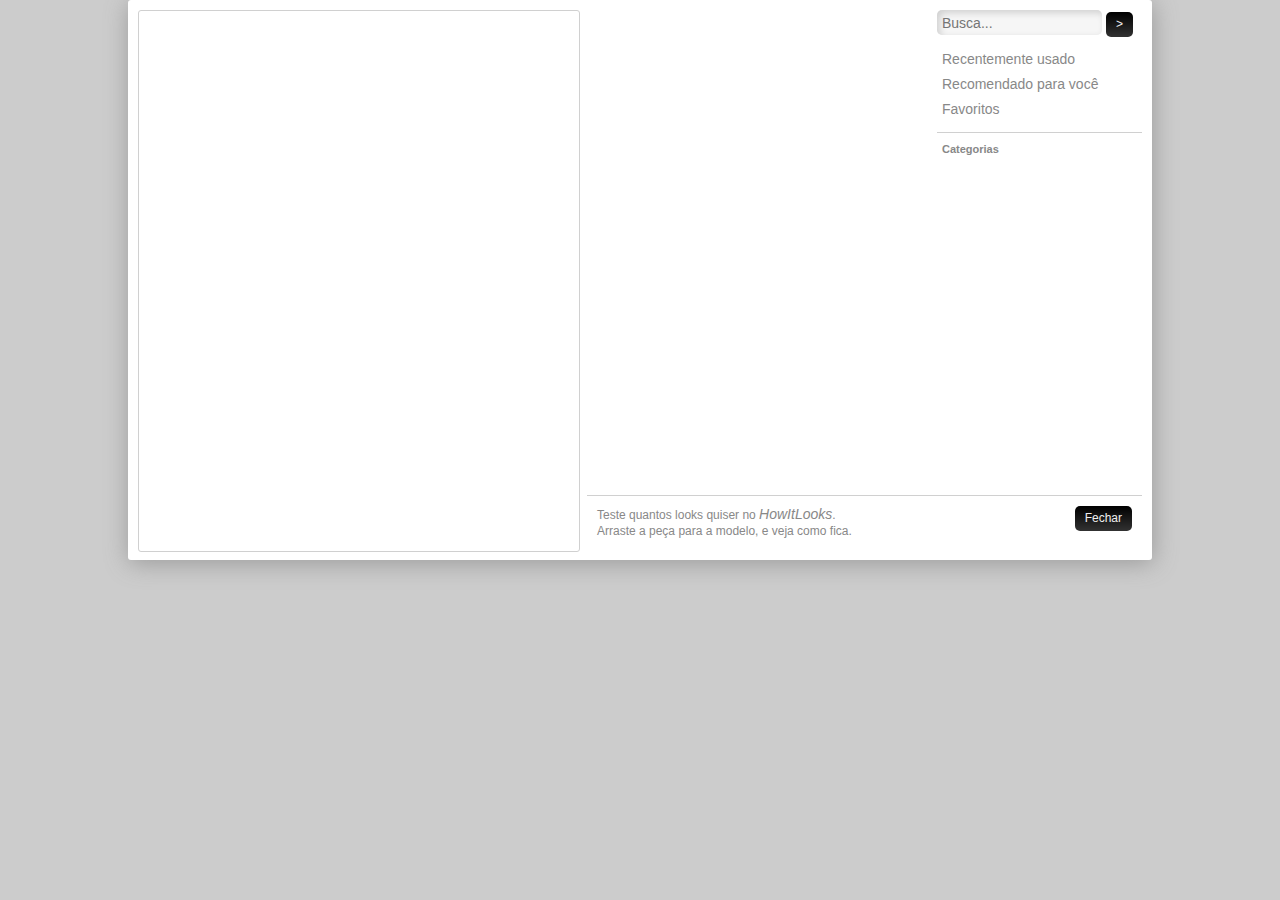
<file: index.html>
<!DOCTYPE html>
<html>
    <meta content="text/html; charset=UTF-8" http-equiv="content-type"/>
    <link rel="stylesheet" type="text/css" href="style.css">

    <title>HowItLooks</title> 
</head>

<body>
    <div class="content bShadowDark rCSmall vAlign">
        <div class="fLeft rCSmall border">
            <div id="canvas" class="canvasArea" ondrop="dropIt(event, this)" ondragenter="return false" ondragover="return false">
                
            </div>
        </div>

        <div class="fRight rightColumn">
            <div id="elements" class="elementsArea fLeft" ondrop="dropIt(event, this)" ondragenter="return false" ondragover="return false">
                <!-- gerar conteudo a partir de objeto recebido -->
            </div>
            <div class="fRight toolBar">
                <form method="get" action="http://www.google.com" class="search fullWidth">
                    <input type="text" class="textInput" name="busca" size="19" maxlength="110" placeholder="Busca...">
                    <input type="submit" value=">" class="btnBlack">
                </form>
                <ul class="menu fullWidth">
                    <li id="recent" onclick='changeTab(this)'>Recentemente usado</li>
                    <li id="recomended" onclick='changeTab(this)'>Recomendado para você</li>
                    <li id="favorite" onclick='changeTab(this)'>Favoritos</li>
                </ul>
                <ul class="subcategory fullWidth borderTop">
                    Categorias
                </ul>
            </div>
            <div class="message fullWidth fLeft borderTop">
                <div class="fLeft"><span class="smallText">Teste quantos looks quiser no <span class="highlightI">HowItLooks</span>.</br>Arraste a peça para a modelo, e veja como fica.</div></span>
                <div class="btnBlack fRight vAlign">Fechar</div>
            </div>
            <!--<div id="container" ondrop="returnIt($(this))" ondragenter="return false" ondragover="return false"></div>-->
        </div>
    </div>

    <script type="text/javascript" src="http://code.jquery.com/jquery-1.10.1.min.js"></script>
    <!--<script type="text/javascript" src="js/elements.js" type="text/javascript"></script>-->
    <script type="text/javascript" src="js/functions.js" type="text/javascript"></script>

    <script>
        $(document).ready(function() {
            createObject(function() {
                createElementContainer($("#elements"), function() {
                    createBtnsCat($(".containerContent"), $(globalElements));
                    fixColors($(".containerMenu"));
                });
                vAlign($(".vAlign"));
                setLabels($(".roupas").parent());
                initialize(function() {
                    var alwaysDressed = ["modelo", "soutien", "panties"];
                    checkIt(alwaysDressed);
                });
            });
        });
        $(window).resize(function() {
            vAlign($(".vAlign"));
        });
    </script>
</body>

</html>
</file>
<file: style.css>
/******************/
/* GENERAL STYLES */
/******************/

html { 
	background: #ccc; 
}

* {
	-webkit-box-sizing: border-box;
	   -moz-box-sizing: border-box;
	        box-sizing: border-box;
	margin: 0;
	padding: 0;
	text-transform: none;
	text-decoration: none;
	list-style: none;
	font-family: "Verdana", Verdana, sans-serif;
	color: #888;
	font-size: 14px;
}

*:before, *:after {
	-webkit-box-sizing: border-box;
	   -moz-box-sizing: border-box;
	        box-sizing: border-box;
}

.border {
	border: 1px solid #d0d0d0;
}

.borderTop {
	border-top: 1px solid #d0d0d0;	
}

.rCSmall {
	-webkit-border-radius: 3px;
	   -moz-border-radius: 3px;
	        border-radius: 3px;
}

.rCTop {
	-webkit-border-top-left-radius: 10px;
	   -moz-border-top-left-radius: 10px;
	        border-top-left-radius: 10px;
	-webkit-border-top-right-radius: 10px;
	   -moz-border-top-right-radius: 10px;
	        border-top-right-radius: 10px;	
}

.rCBottom {
	-webkit-border-bottom-left-radius: 3px;
	   -moz-border-bottom-left-radius: 3px;
	        border-bottom-left-radius: 3px;
	-webkit-border-bottom-right-radius: 3px;
	   -moz-border-bottom-right-radius: 3px;
	        border-bottom-right-radius: 3px;	
} 

.bShadowDark {
	-webkit-box-shadow: 1px 3px 25px #999;
	   -moz-box-shadow: 1px 3px 25px #999;
	        box-shadow: 1px 3px 25px #999;
}

.bShadowLight {
	-webkit-box-shadow: 1px 2px 5px #d0d0d0;
	   -moz-box-shadow: 1px 2px 5px #d0d0d0;
	        box-shadow: 1px 2px 5px #d0d0d0;
}

.fLeft {
	float: left;
}

.fRight {
	float: right;
}

.fullWidth {
	width: 100%;
	clear: both;
	display: block;
}

.highlightB {
	font-weight: bold;
}

.highlightI {
	font-style: italic;
}

.smallText {
	font-size: 12px;
}

.uC {
	text-transform: uppercase;
}
/************/
/* ELEMENTS */
/************/

.textInput {
	width: 165px;
	-webkit-border-radius: 5px;
       -moz-border-radius: 5px;
	        border-radius: 5px;
	-webkit-box-shadow: inset 3px 3px 7px #d0d0d0;
	   -moz-box-shadow: inset 3px 3px 7px #d0d0d0;
	        box-shadow: inset 3px 3px 7px #d0d0d0;
	background: #f6f6f6;
	height: 25px;
	border: none;
	padding: 0 5px;
}

.btnBlack {
	-webkit-border-radius: 5px;
       -moz-border-radius: 5px;
	        border-radius: 5px;
	background-color: black;
		background-image: -webkit-gradient(linear, top, from(black), to(#323232));
		background-image: -webkit-linear-gradient(top, black, #323232);
		background-image: -moz-linear-gradient(top, black, #323232);
		background-image: linear-gradient(top, black, #323232);
	height: 25px;
	line-height: 25px;
	border: none;
	color: #eee;
	padding: 0 10px;
	font-size: 12px;
	cursor: pointer;
}

.draggable {
	cursor: pointer;
}

/*********/
/* AREAS */
/*********/

.content {
	padding: 10px;
	width: 1024px;
	height: 560px;
	margin: auto;
	background: #fff;
}

.canvasArea {
	width: 440px;
	height: 540px;
	overflow: hidden;
	position: relative;
}

.rightColumn {
	width: 555px;
	height: 540px;
}

.elementsArea {
	width: 340px;
	height: 485px;
	margin-right: 10px;
	position: relative;
}

.toolBar {
	width: 205px;
	height: 485px;
}

.message {
	padding: 10px;
}

/**************************/
/* ELEMENTOS DO CONTAINER */
/**************************/

.containerMenu {
	position: absolute;
	top: 0;
	height: 35px;
	z-index: 1;
}
	.containerMenu li {
		width: 25%;
		height: 35px;
		line-height: 35px;
		text-align: center;
		background: #c8c8c8;
		float: left;
		cursor: pointer;
		color: #555;
	}
	.containerMenu li.active {
		height: 36px;
		background: white !important;
		border-bottom: 1px solid white !important;
	}

.containerContent {
	position: relative;
	top: 35px;
	height: 440px !important;
	z-index: 0;
	overflow-y: auto;
	overflow-x: hidden;
	padding: 10px;
}

.category {
	display: none;
	overflow: hidden;
	position: relative;
	padding: 10px;
	width: 100%;
	height: 100%;
}
.category.active {
	display: block;
}

.catElements {
	position: absolute;
	width: 100%;
}
	.catElements li {
		display: block;
		position: relative;
		width: 100px;
		height: 90px;
		cursor: pointer;
		overflow: hidden;
		margin-right: 9px;
		margin-bottom: 13px;
		text-align: center;
		padding: 5px;
	}
	.catElements li.favorite {
		box-shadow: inset 0 0 5px #ffcc00;;
	}
	.catElements li.disabled {
		border: 3px solid #000;
		opacity: 0.6;
		background: #efefef;
	}
		.catElements li img.noResize {
			height: auto;
			width: auto;
		}
		.catElements li img.vertical {
			height: 100%;
			width: auto;
		}
		.catElements li img.horizontal {
			width: 100%;
			height: auto;
		}
		.catElements li .label {
			position: absolute;
			bottom: 0;
			left: 0;
			background: rgba(0,0,0,0.8);
			padding: 5px;
			text-align: left;
		}
			.catElements li .label h3 {
				font-size: 11px;
				color: white;
				margin-bottom: 5px;
			}
			.catElements li .label h4 {
				font-size: 10px;
				font-weight: lighter;
				color: #ddd;
			}

.controller {
	position: absolute;
	bottom: 0;
	left: 0;
	background: white;
	display: block;
	z-index: 5;
	height: 27px;
	line-height: 27px;
	text-align: center;
}
	.controller span {
		font-size: 12px;
		padding: 0 5px;
		cursor: pointer;
	}
	.controller span:hover {
		color: #000;
	}
	.controller .page.active {
		font-weight: bold;
	}
	.controller .previous {
		height: 27px;
		line-height: 27px;
	}

.menu {
	margin: 10px 0;
}
	.menu li {
		line-height: 25px;
		padding: 0 5px;
		cursor: pointer;
	}
	.menu li:hover {
		background: #aaa;
		color: white;
	}
	.menu li.active {
		background: #333;
		color: white;
	}

.pages {
	position: relative;
}
.pages>li {
	display: none;
	overflow: hidden;
	position: absolute;
	padding: 10px;
	width: 100%;
	height: 100%;
	top: 0;
	left: 0;
}
.pages>li.selected {
	display: block;
}

.subcategory {
	font-size: 11px;
	font-weight: bold;
	padding: 10px 5px;
}
	.subcategory li {
		cursor: pointer;
		font-weight: lighter;
		line-height: 20px;
		margin-top: 5px;
		font-size: 11px;
		text-transform: uppercase;
	}
	.subcategory li.selected {
		border-bottom: 3px solid;
		font-weight: bold;
		color: #aaa;
		line-height: 17px;
	}
.dressed {
	position: absolute;
	margin-top: 0 !important;
}

.fundo {
	z-index: 0
}

.modelo {
	z-index: 2
}

.fav {
	width: 18px;
	height: 18px;
	background: url(images/favProd.png);
	position: absolute;
	top: -25px;
	right: 5px;
	cursor: pointer;
	opacity: 0.4;
}

.fav:hover {
	opacity: 0.8;
}

.fav.selected {
	opacity: 1;
	background: url(images/favProd_s.png);
}
</file>
